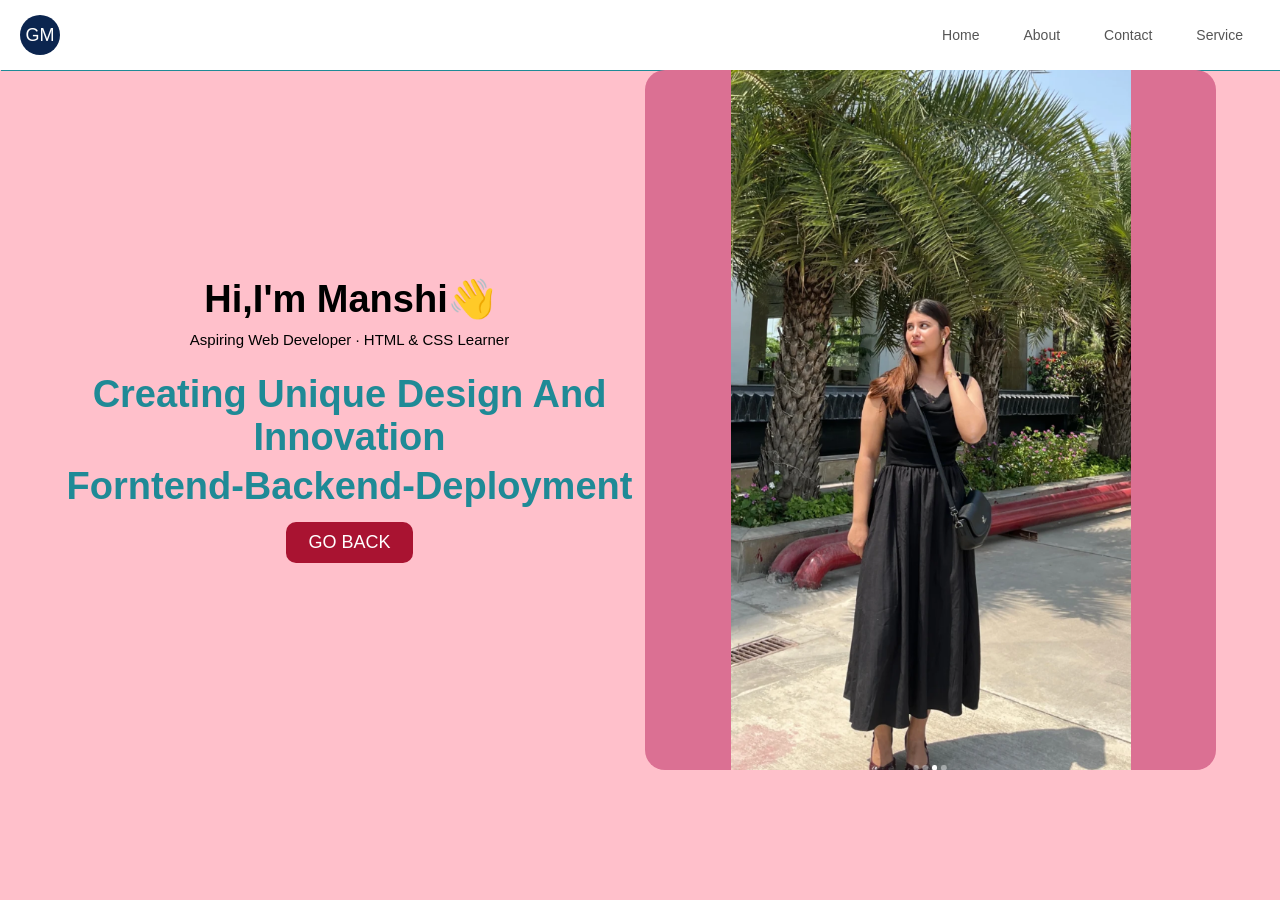
<file: index.html>
<!DOCTYPE html>
<html lang="en">
<head>
    <meta charset="UTF-8">
    <meta name="viewport" content="width=device-width, initial-scale=1.0">
    <title>Document</title>
    <style>  
       body{
         background-color:rgb(24, 146, 159);
         color: aliceblue;
         text-align: center;
       }
    </style>
    <Link rel="stylesheet" href="./css/Main.css"/>
</head> 

<body>
        <nav>
        <div class="logo">GM</div>
        <div class="menu">
        <a href="./html/Home.html"> Home</a>
        <a href="./html/About.html"> About</a>
        <a href="./html/Contact.html"> Contact</a>
        <a href="./html/Service.html"> Service</a>
        </div>
        <div class="menu_icon">
    <svg xmlns ="<svg xmlns="http://www.w3.org/2000/svg" width="50" height="50" viewBox="0 0 50 50"><g fill="none" stroke-linecap="round" stroke-linejoin="round" stroke-width="2"><path stroke="#344054" d="M6.25 25h37.5"/><path stroke="#306cfe" d="M6.25 12.5h37.5m-37.5 25h37.5z"/></g></svg>"
</div>

    </nav>
<div class="banner_main">       
<div class="banner_data">
    <div style= "color:black;">Hi,I'm Manshi👋</div>
<p>Aspiring Web Developer · HTML & CSS Learner</p>   
<div>Creating Unique Design and innovation</div>
<div> forntend-backend-deployment</div>
<div class="banner_buttons">
    <button>GO BACK</button>
</div>
</div>
<div class="banner">
   <img src="./resources/image/img2.png" alt="profile"/>
</div>  
</div>
</body>
</html>
</file>
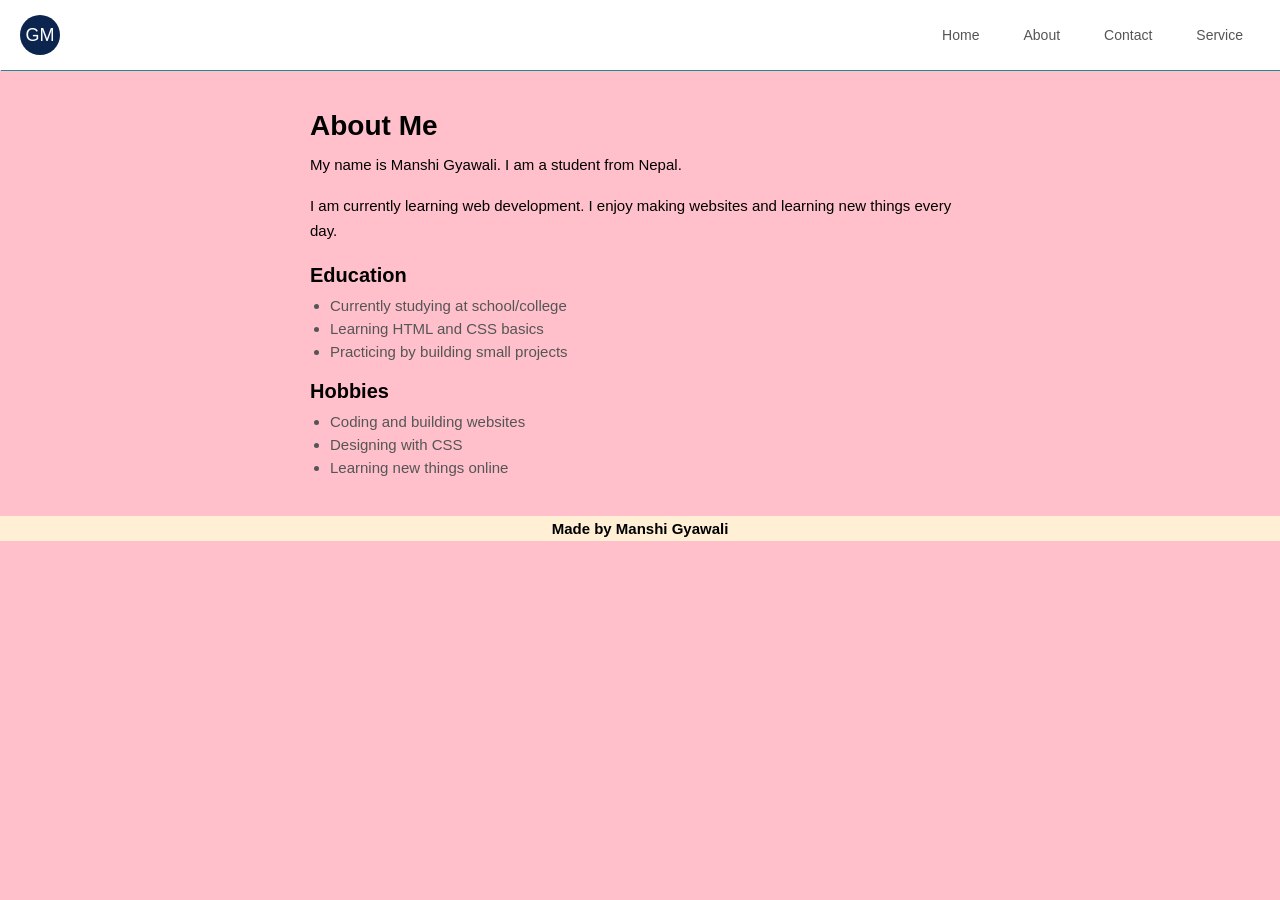
<file: html/About.html>
<!DOCTYPE html>
<html lang="en">
<head>
    <meta charset="UTF-8">
    <meta name="viewport" content="width=device-width, initial-scale=1.0">
    <title>About</title>
    <link rel="stylesheet" href="../css/Main.css"/>
</head>
<body>
               <!-- NAVIGATION -->
    <nav>
        <div class="logo">GM</div>
        <div class="menu">
            <a href="./Home.html">Home</a>
            <a href="./About.html">About</a>
            <a href="./Contact.html">Contact</a>
            <a href="./Service.html">Service</a>
        </div>
    </nav>
    <!-- MAIN CONTENT -->
    <div class="content">
        <h1>About Me</h1>
        <p>My name is Manshi Gyawali. I am a student from Nepal.</p>
        <p>I am currently learning web development. I enjoy making websites and learning new things every day.</p>

        <h2>Education</h2>
        <ul>
            <li>Currently studying at school/college</li>
            <li>Learning HTML and CSS basics</li>
            <li>Practicing by building small projects</li>
        </ul>

        <h2>Hobbies</h2>
        <ul>
            <li>Coding and building websites</li>
            <li>Designing with CSS</li>
            <li>Learning new things online</li>
        </ul>

        
    </div>

    <!-- FOOTER -->
    <footer>
        <p>Made by Manshi Gyawali</p>
    </footer>

</body>
</html>
</file>
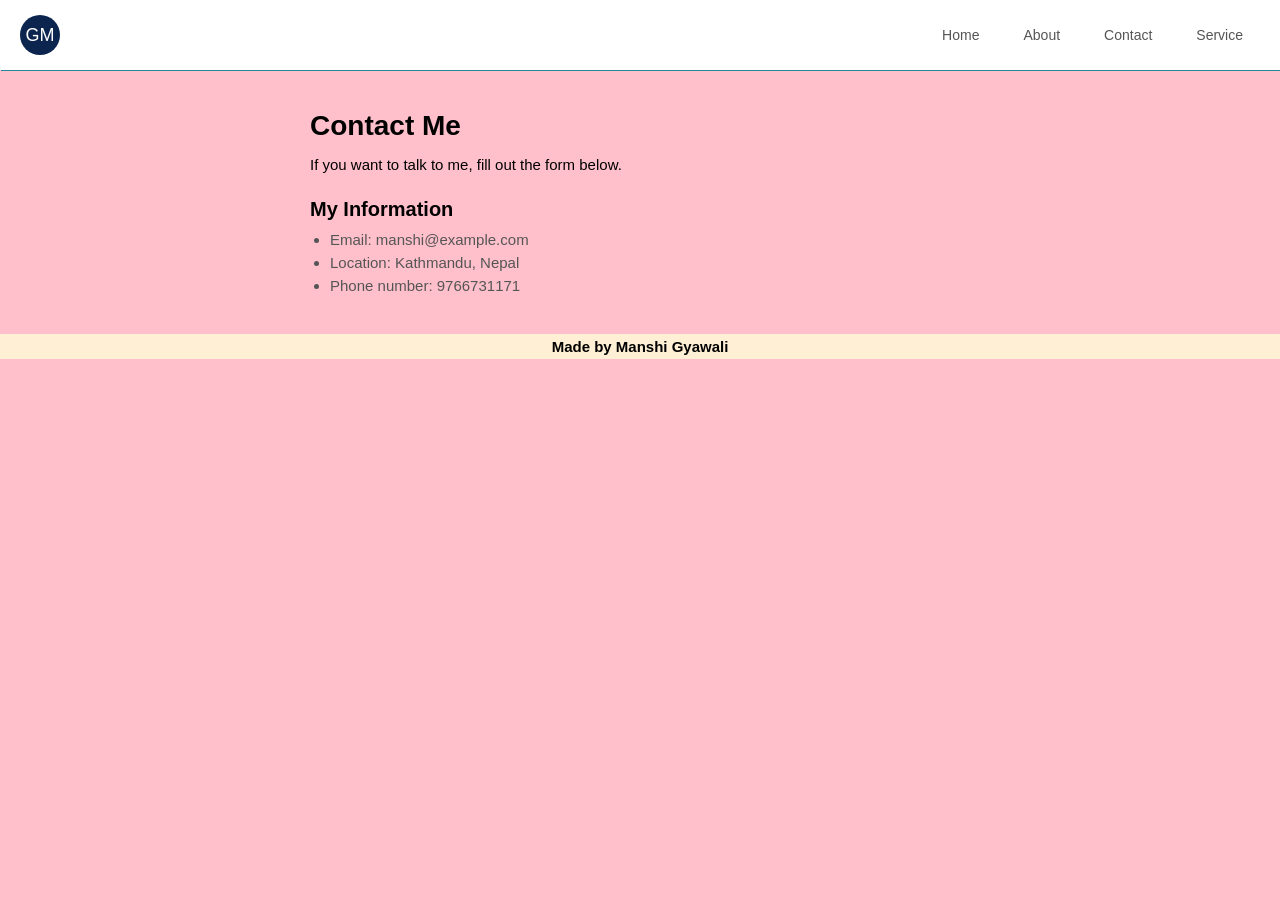
<file: html/Contact.html>
<!DOCTYPE html>
<html lang="en">
<head>
    <meta charset="UTF-8">
    <meta name="viewport" content="width=device-width, initial-scale=1.0">
    <title>Contact</title>
    <link rel="stylesheet" href="../css/Main.css"/>
</head>
<body>

    <!-- NAVIGATION -->
    <nav>
        <div class="logo">GM</div>
        <div class="menu">
            <a href="./Home.html">Home</a>
            <a href="./About.html">About</a>
            <a href="./Contact.html">Contact</a>
            <a href="./Service.html">Service</a>
        </div>
    </nav>

    <!-- MAIN CONTENT -->
    <div class="content">
        <h1>Contact Me</h1>
        <p>If you want to talk to me, fill out the form below.</p>

        <h2>My Information</h2>
        <ul>
            <li>Email: manshi@example.com</li>
            <li>Location: Kathmandu, Nepal</li>
            <li>Phone number: 9766731171</li>
        </ul>

    </div>

    <!-- FOOTER -->
    <footer>
        <p>Made by Manshi Gyawali</p>
    </footer>

</body>
</html>
</file>
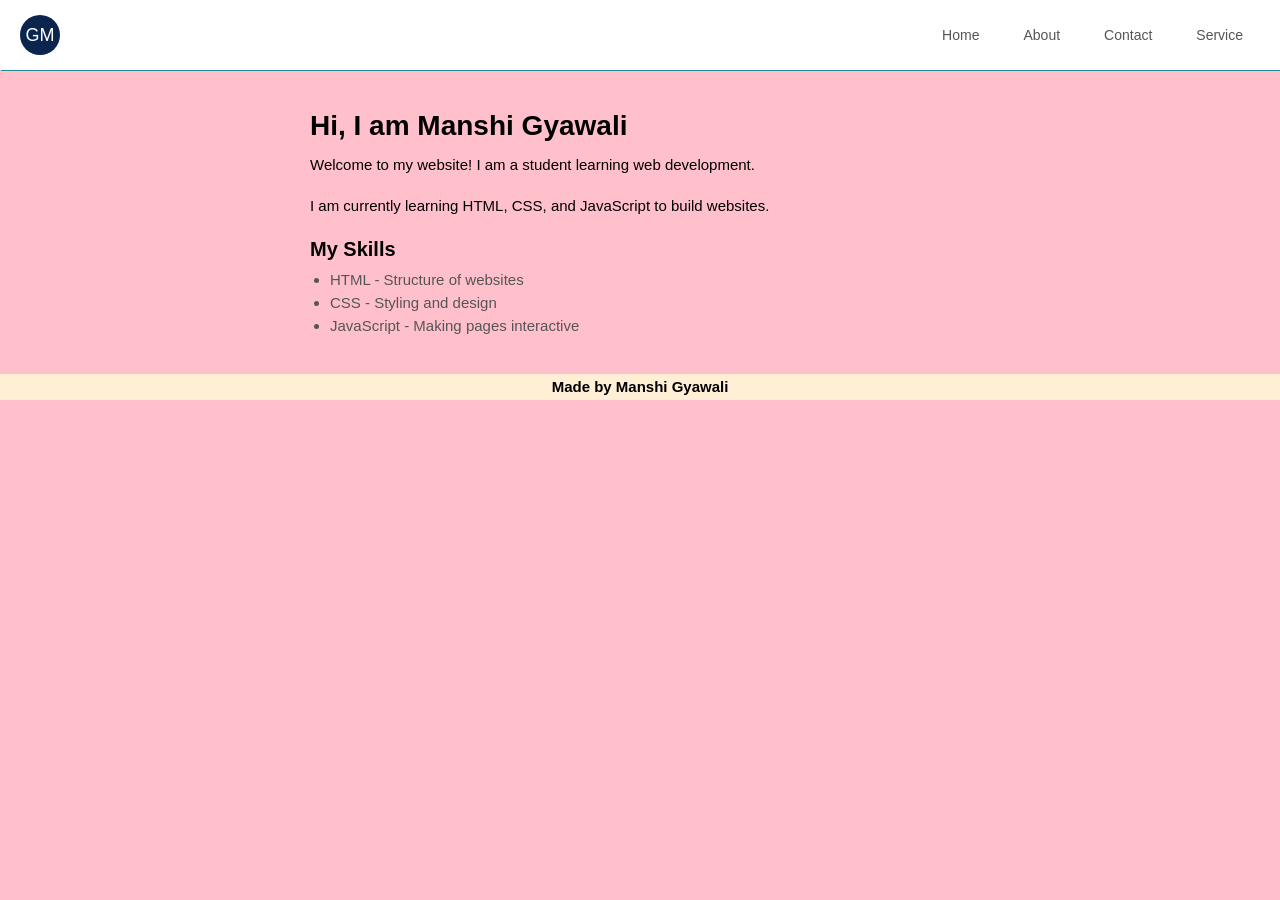
<file: html/Home.html>
<!DOCTYPE html>
<html lang="en">
<head>
    <meta charset="UTF-8">
    <meta name="viewport" content="width=device-width, initial-scale=1.0">
    <title>Home</title>
    <link rel="stylesheet" href="../css/Main.css"/>
</head>
<body>

    <!-- NAVIGATION -->
    <nav>
        <div class="logo">GM</div>
        <div class="menu">
            <a href="./Home.html">Home</a>
            <a href="./About.html">About</a>
            <a href="./Contact.html">Contact</a>
            <a href="./Service.html">Service</a>
        </div>
    </nav>

    <!-- MAIN CONTENT -->
    <div class="content">
        <h1>Hi, I am Manshi Gyawali</h1>
        <p>Welcome to my website! I am a student learning web development.</p>
        <p>I am currently learning HTML, CSS, and JavaScript to build websites.</p>

        <h2>My Skills</h2>
        <ul>
            <li>HTML - Structure of websites</li>
            <li>CSS - Styling and design</li>
            <li>JavaScript - Making pages interactive</li>
        </ul>

        
    </div>

    <!-- FOOTER -->
    <footer>
        <p>Made by Manshi Gyawali</p>
    </footer>

</body>
</html>
</file>
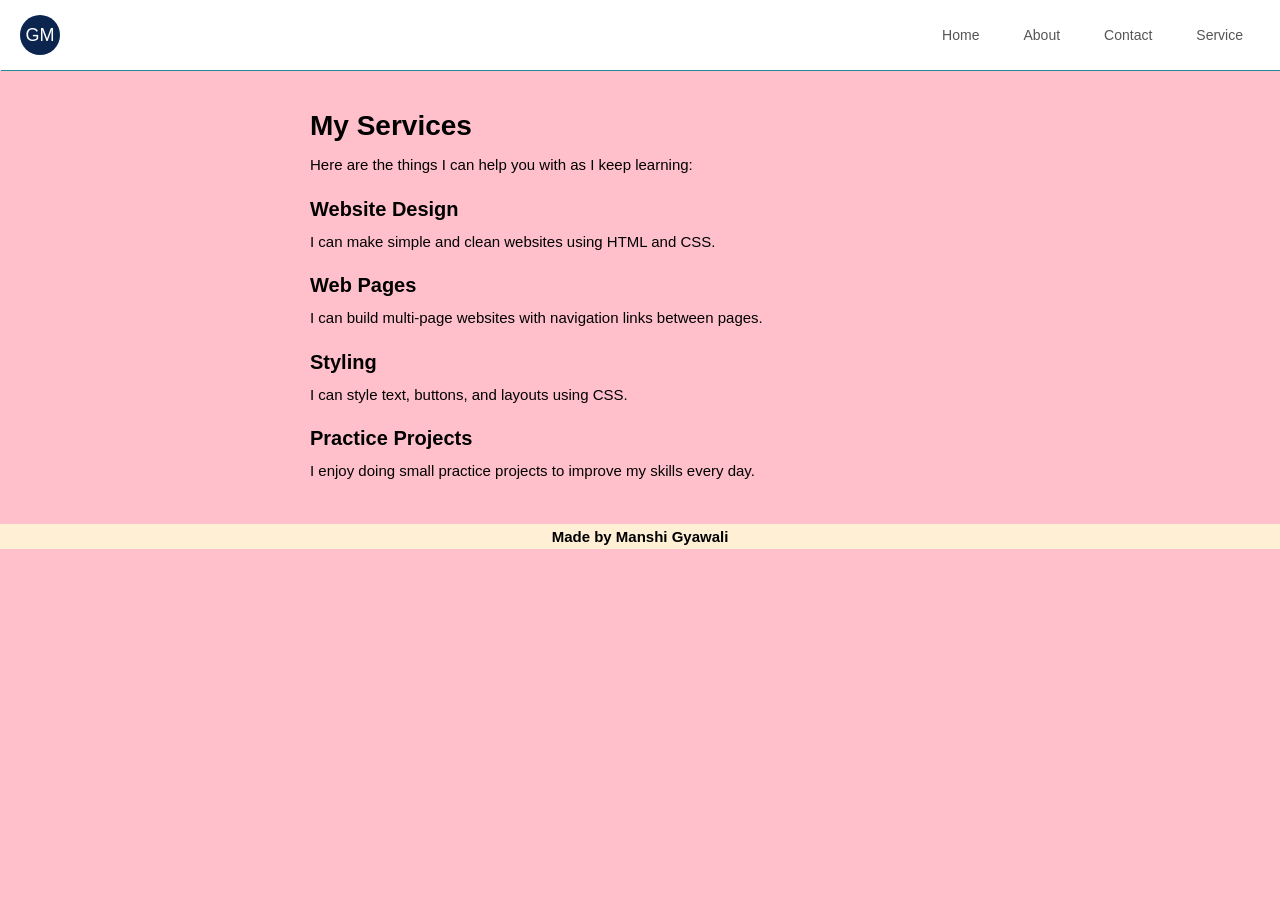
<file: html/Service.html>
<!DOCTYPE html>
<html lang="en">
<head>
    <meta charset="UTF-8">
    <meta name="viewport" content="width=device-width, initial-scale=1.0">
    <title>Service</title>
    <link rel="stylesheet" href="../css/Main.css"/>
</head>
<body>

    <!-- NAVIGATION -->
    <nav>
        <div class="logo">GM</div>
        <div class="menu">
            <a href="./Home.html">Home</a>
            <a href="./About.html">About</a>
            <a href="./Contact.html">Contact</a>
            <a href="./Service.html">Service</a>
        </div>
    </nav>

    <!-- MAIN CONTENT -->
    <div class="content">
        <h1>My Services</h1>
        <p>Here are the things I can help you with as I keep learning:</p>

        <h2>Website Design</h2>
        <p>I can make simple and clean websites using HTML and CSS.</p>

        <h2>Web Pages</h2>
        <p>I can build multi-page websites with navigation links between pages.</p>

        <h2>Styling</h2>
        <p>I can style text, buttons, and layouts using CSS.</p>

        <h2>Practice Projects</h2>
        <p>I enjoy doing small practice projects to improve my skills every day.</p>

        
    </div>

    <!-- FOOTER -->
    <footer>
        <p>Made by Manshi Gyawali</p>
    </footer>

</body>
</html>
</file>
<file: css/Main.css>
* {
    margin: 0;
    padding: 0;
    box-sizing: border-box;
    
}

body {
    font-family: Arial, sans-serif;
    background-color:pink;
    color: #1f8a96;
}

/* NAV */
nav {
    
    background-color: white;
    padding: 15px 20px;
    display: flex;
    align-items: center;
    justify-content: space-between;
    box-shadow: 1px 1px;
}
nav .logo {

    width: 40px;
    height: 40px;
    border-radius: 50%;
    background-color: #0b254f;
    color: #ffffff;
    display: flex;
    align-items: center;
    justify-content: center;
    font-size: 18px;
    
}
.menu{
    display: flex;
    gap: 10px;
}
 
 .menu a {
    text-decoration: blue;
    color: #555;
    padding: 7px 16px;
    border-radius: 8px;
    font-size: 14px;
    transition: all .5s linear;
    cursor: pointer;
    border: 1px solid white;
}
 
.menu a:hover {
    text-decoration: underline;
    color: aqua;
    font-size:large;
    border: 1px solid black;
}
.menu_icon{
    Display:none;
    
}
/* MAIN CONTENT */
.content {
    max-width: 700px;
    margin: 40px auto;
    padding: 0 20px;
}

h1 {
    font-size: 28px;
    margin-bottom: 10px;
    color:black;
    
}

h2 {
    font-size: 20px;
    margin-bottom: 8px;
    margin-top: 20px;
    color: black;
}

p {
    font-size: 15px;
    line-height: 1.7;
    color: black;
    margin-bottom: 15px;
}
/* LIST */
ul {
    margin: 10px 0 15px 20px;
}

ul li {
    font-size: 15px;
    color: #555;
    margin-bottom: 6px;
}

/* FOOTER */
footer {
    text-align: center;
    background-color:papayawhip;
    font-weight: bold;
    padding: 10;
}

.div
{
    text-align: center;
}
.banner
{
    align-items: center;
    background-color:white;
    height: 700px;
    width: 100%;
    display: flex;
    justify-content: center;
     align-items: center;
    
}
.banner img{
    align-items: center;
    height:100%;
    width:400px;
    object-fit: cover;

}
.banner_main{
    display:grid;
    grid-template-columns:1fr 1fr;
    gap:10px;
    width: 90%;
    margin: 0px auto;
    
}
.banner_data{
    display:flex;
    flex-direction:column;
    gap:6px;
    justify-content: center;
;
}
.banner_data h1{
    margin:0px;
    padding:0px;
    font-size: 44px;
    font-style: italic;
}
.banner_data div{
    font-size: 38px;
    text-transform: capitalize;
    font-weight: 700;
}
.banner_buttons button{
    background-color: #a91331;
    padding: 10px 22px;
    color:white;
    border:none;
    border-radius: 10px;
    font-size: 18px;
    animation:alternate infinite .5s buttonanimate ;

}
.banner{
    background-color: palevioletred;
    height: 600x;
    width: 60%
    margin: 20px 0px;
    border-radius: 20px;
}

@keyframes buttonanimate {
    0%{
        background-color: red;
    }
    25%{
        background-color: yellow;
    }
     50%{
        background-color: rgb(0, 255, 229);
    }
     75%{
        background-color:coral;
    }
     100%{
        background-color: greenyellow
    }
}

@media(max-width:480px){
  body{
  background-color:paleturquoise;
}
.logo{
    height: 40px;
    width:40px;
    font-size:14px;

}
.menu{
    display:none
}
.menu_icon{
    display: block;
    height: 40px;
    width:40px;
}
.menu_icon svg{
    color: black;
   
    
}
.menu_icon svg path{
       stroke: black !important;

}
.banner img{
    height:70%;
    width:300px;
}
.banner_main{
    display:grid;
    grid-template-columns:1fr 1fr;
    gap:10px;
    
}
.banner_data{
    display:flex;
    flex-direction:column;
    gap:6px;
    justify-content: center;
;
}
.banner_data h1{
    margin:0px;
    padding:0px;
    font-size: 44px;
    font-style: italic;
}
.banner_data div{
    font-size: 38px;
    text-transform: capitalize;
    font-weight: 700;
}
.banner_buttons button{
    background-color: #a81b1b;
    padding: 10px 22px;
    color: rgb(0, 0, 0);
    border:none;
    border-radius: 10px;

}
.banner{
    background-color: palevioletred;
}
}
</file>
